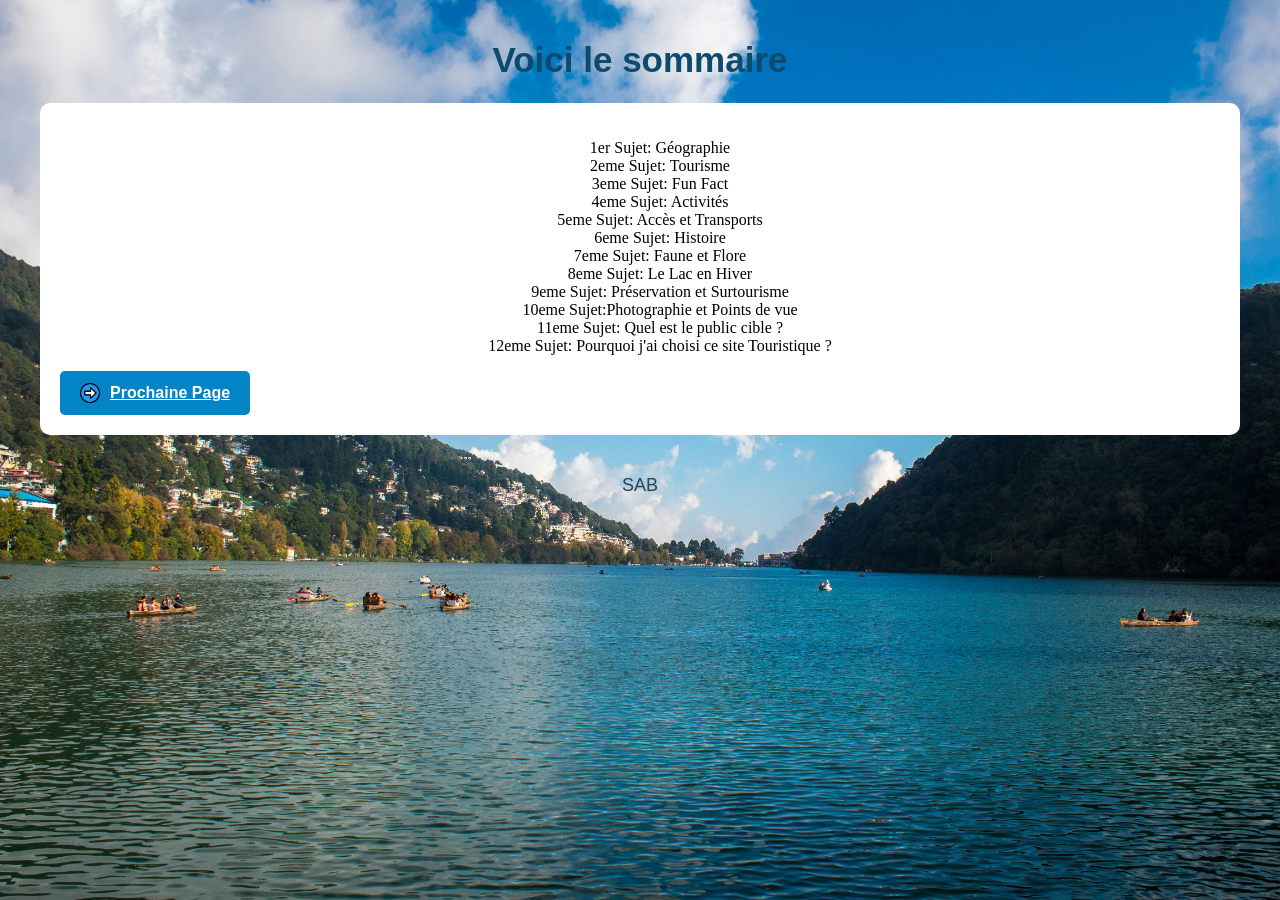
<file: index.html>
<!DOCTYPE html>
<html lang="en">

<head>
    <meta charset="UTF-8">
    <meta name="viewport" content="width=device-width, initial-scale=1.0">
    <title>Sommaire</title>
    <link rel="stylesheet" href="style.css">
</head>

<body>
    <header>
        <h1>
            Voici le sommaire
        </h1>
    </header>
    <main>
        <nav>
            <ul>
                <li>
                    1er Sujet: Géographie
                </li>
                <li>
                    2eme Sujet: Tourisme
                </li>
                <li>
                    3eme Sujet: Fun Fact
                </li>
                <li>4eme Sujet: Activités</li>
                <li>
                    5eme Sujet: Accès et Transports
                </li>
                <li>
                    6eme Sujet: Histoire
                </li>
                <li>
                    7eme Sujet: Faune et Flore
                </li>
                <li>
                    8eme Sujet: Le Lac en Hiver
                </li>
                <li>
                    9eme Sujet: Préservation et Surtourisme
                </li>
                <li>
                    10eme Sujet:Photographie et Points de vue
                </li>
                <li>
                    11eme Sujet: Quel est le public cible ?
                </li>
                <li>
                    12eme Sujet: Pourquoi j'ai choisi ce site Touristique ?
                </li>
            </ul>
        </nav>
        <a href="./Site-touristique.html" class="mon-bouton">
            <img src="./2883482.png" alt="Icône" class="bouton-img">
            <span>Prochaine Page</span>
        </a>
    </main>
    <footer>
        <p>
            SAB
        </p>
    </footer>
</body>

</html>
</file>
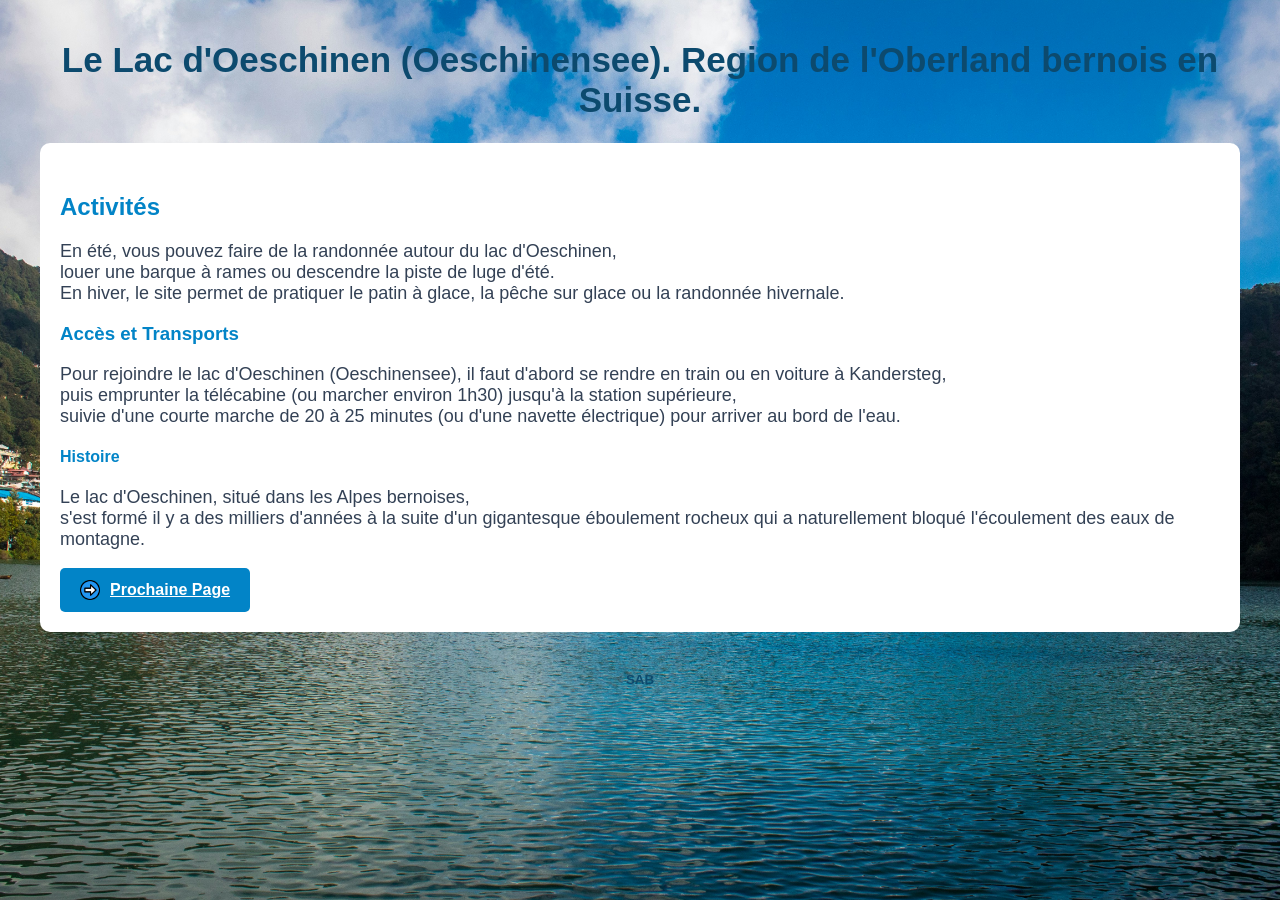
<file: Site-touristique-2.html>
<!DOCTYPE html>
<html lang="en">
<meta charset="UTF-8">
<meta name="viewport" content="width=device-width, initial-scale=1.0">
<title>Site Touristique Page 2</title>
<link rel="stylesheet" href="style.css">
</head>

<body>
    <header>
        <h1>
            Le Lac d'Oeschinen (Oeschinensee). Region de l'Oberland bernois en Suisse.
        </h1>
    </header>
    <main>
        <h2>
            Activités
        </h2>
        <p>
            En été, vous pouvez faire de la randonnée autour du lac d'Oeschinen,
            <br>louer une barque à rames ou descendre la piste de luge d'été.
            <br> En hiver, le site permet de pratiquer le patin à glace, la pêche sur glace ou la randonnée hivernale.
        </p>
        <h3>
            Accès et Transports
        </h3>
        <p>
            Pour rejoindre le lac d'Oeschinen (Oeschinensee), il faut d'abord se rendre en train ou en voiture à
            Kandersteg,
            <br>puis emprunter la télécabine (ou marcher environ 1h30) jusqu'à la station supérieure,
            <br> suivie d'une courte marche de 20 à 25 minutes (ou d'une navette électrique) pour arriver au bord de
            l'eau.
        </p>
        <h4>
            Histoire
        </h4>
        <p>Le lac d'Oeschinen, situé dans les Alpes bernoises,
            <br>s'est formé il y a des milliers d'années à la suite d'un gigantesque éboulement rocheux qui a
            naturellement bloqué l'écoulement des eaux de montagne.
        </p>
        <a href="./Site-touristique-3.html" class="mon-bouton">
            <img src="./2883482.png" alt="Icône" class="bouton-img">
            <span>Prochaine Page</span>
        </a>
    </main>
    <footer>
        <h5>
            SAB
        </h5>
    </footer>
</body>

</html>
</file>
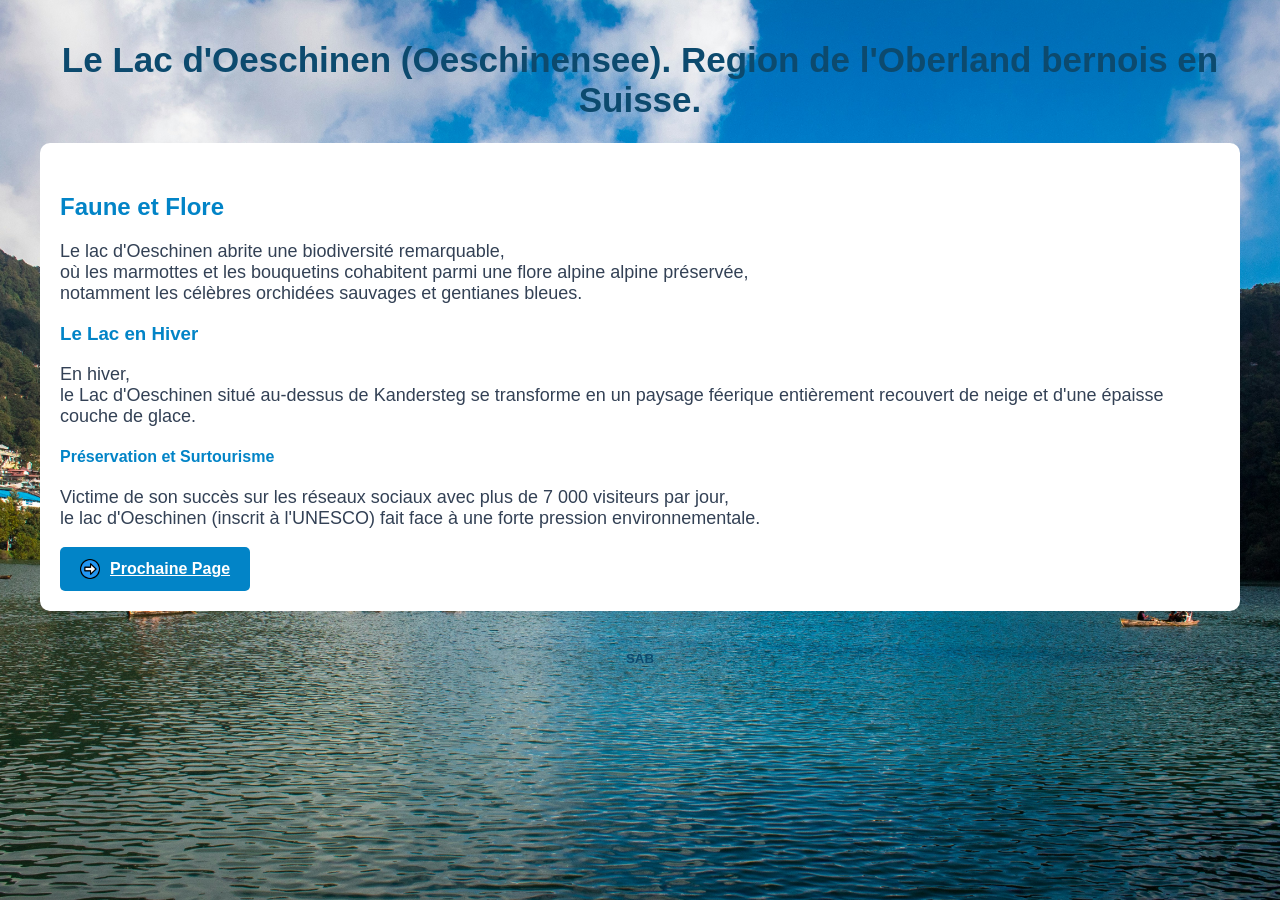
<file: Site-touristique-3.html>
<!DOCTYPE html>
<html lang="en">
<meta charset="UTF-8">
<meta name="viewport" content="width=device-width, initial-scale=1.0">
<title>Site Touristique Page 3</title>
<link rel="stylesheet" href="style.css">
</head>

<body>
    <header>
        <h1>
            Le Lac d'Oeschinen (Oeschinensee). Region de l'Oberland bernois en Suisse.
        </h1>
    </header>
    <main>
        <h2>
            Faune et Flore
        </h2>
        <p>
            Le lac d'Oeschinen abrite une biodiversité remarquable,
            <br>où les marmottes et les bouquetins cohabitent parmi une flore alpine alpine préservée,
            <br>notamment les célèbres orchidées sauvages et gentianes bleues.
        </p>
        <h3>
           Le Lac en Hiver
        </h3>
        <p>
            En hiver,
            <br>le Lac d'Oeschinen situé au-dessus de Kandersteg se transforme en un paysage féerique entièrement recouvert de neige et d'une épaisse couche de glace.
        </p>
        <h4>
            Préservation et Surtourisme
        </h4>
        <p>Victime de son succès sur les réseaux sociaux avec plus de 7 000 visiteurs par jour,
            <br>le lac d'Oeschinen (inscrit à l'UNESCO) fait face à une forte pression environnementale.
        </p>
        <a href="./Site-touristique-4.html" class="mon-bouton">
            <img src="./2883482.png" alt="Icône" class="bouton-img">
            <span>Prochaine Page</span>
        </a>
    </main>
    <footer>
        <h5>
            SAB
        </h5>
    </footer>
</body>

</html>
</file>
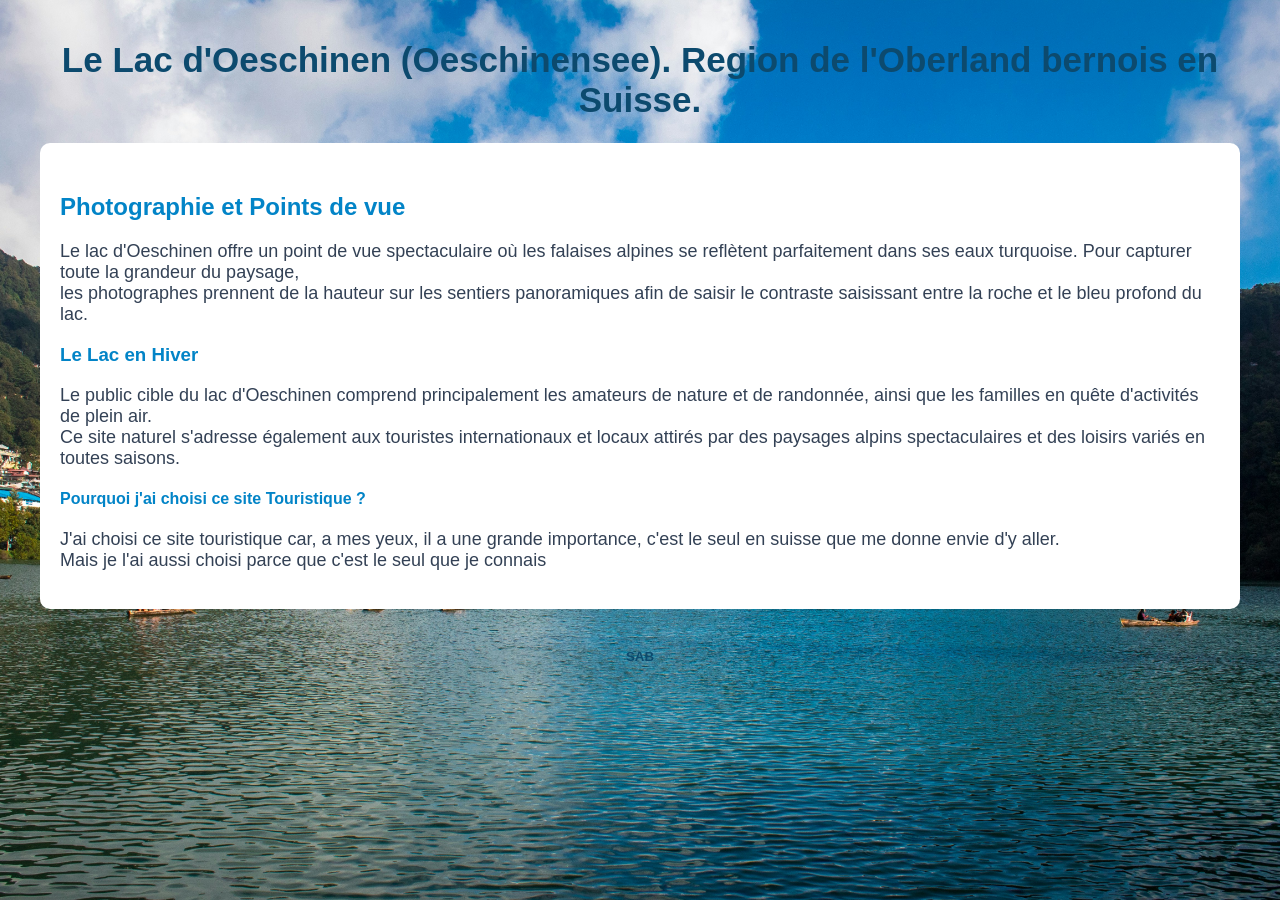
<file: Site-touristique-4.html>
<!DOCTYPE html>
<html lang="en">
<meta charset="UTF-8">
<meta name="viewport" content="width=device-width, initial-scale=1.0">
<title>Site Touristique Page 4</title>
<link rel="stylesheet" href="style.css">
</head>

<body>
    <header>
        <h1>
            Le Lac d'Oeschinen (Oeschinensee). Region de l'Oberland bernois en Suisse.
        </h1>
    </header>
    <main>
        <h2>
            Photographie et Points de vue
        </h2>
        <p>
           Le lac d'Oeschinen offre un point de vue spectaculaire où les falaises alpines se reflètent parfaitement dans ses eaux turquoise. Pour capturer toute la grandeur du paysage,
           <br>les photographes prennent de la hauteur sur les sentiers panoramiques afin de saisir le contraste saisissant entre la roche et le bleu profond du lac.
        </p>
        <h3>
           Le Lac en Hiver
        </h3>
        <p>
            Le public cible du lac d'Oeschinen comprend principalement les amateurs de nature et de randonnée, ainsi que les familles en quête d'activités de plein air.
            <br>Ce site naturel s'adresse également aux touristes internationaux et locaux attirés par des paysages alpins spectaculaires et des loisirs variés en toutes saisons.
        <h4>
            Pourquoi j'ai choisi ce site Touristique ?
        </h4>
        <p>J'ai choisi ce site touristique car, a mes yeux, il a une grande importance, c'est le seul en suisse que me donne envie d'y aller.
            <br> Mais je l'ai aussi choisi parce que c'est le seul que je connais 
        </p>
    </main>
    <footer>
        <h5>
            SAB
        </h5>
    </footer>
</body>

</html>
</file>
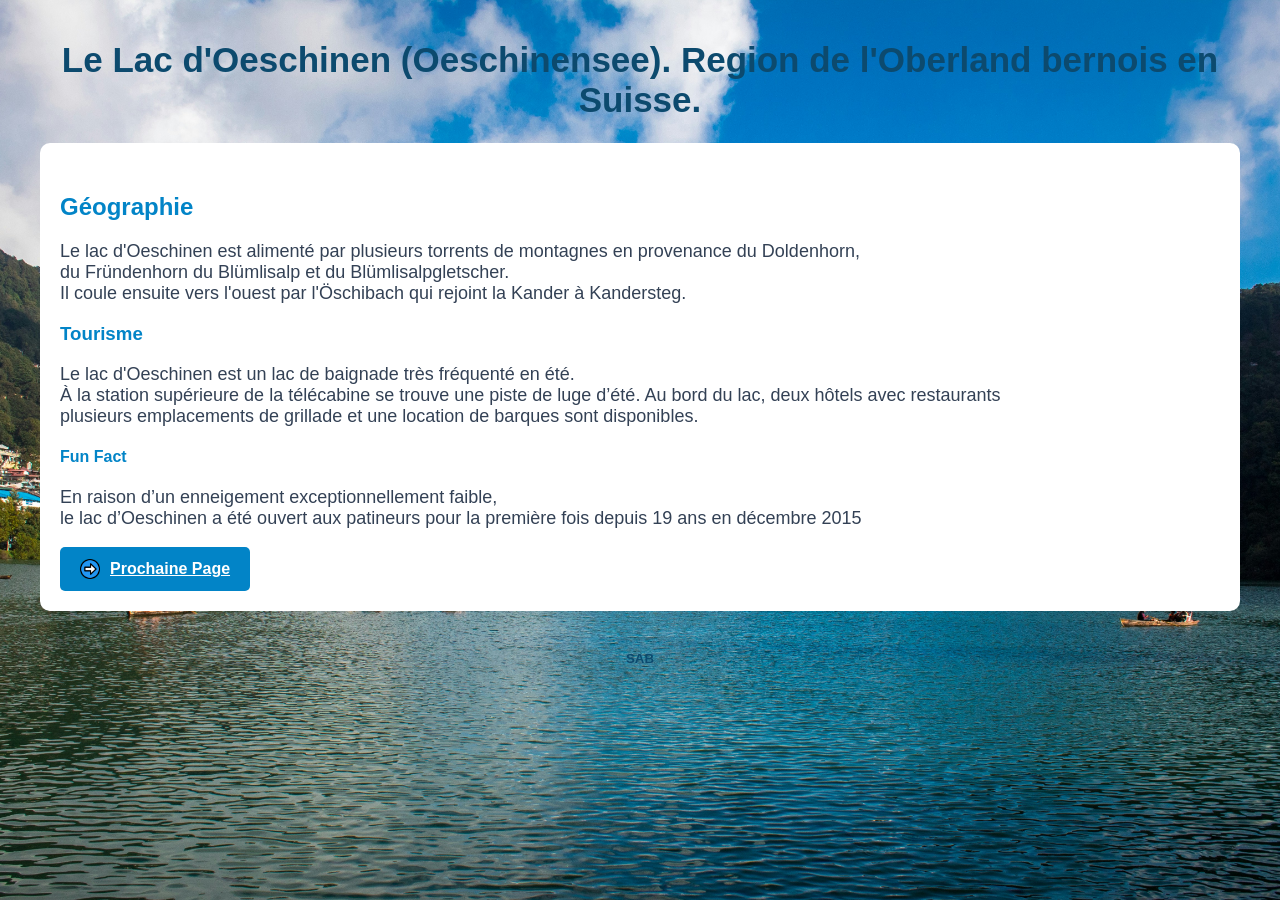
<file: Site-touristique.html>
<!DOCTYPE html>
<html lang="en">
<meta charset="UTF-8">
<meta name="viewport" content="width=device-width, initial-scale=1.0">
<title>Site Touristique</title>
<link rel="stylesheet" href="style.css">
</head>

<body>
    <header>
        <h1>
            Le Lac d'Oeschinen (Oeschinensee). Region de l'Oberland bernois en Suisse.
        </h1>
    </header>
    <main>
        <h2>
            Géographie
        </h2>
        <p>
            Le lac d'Oeschinen est alimenté par plusieurs torrents de montagnes en provenance du Doldenhorn,
            <br>du Fründenhorn du Blümlisalp et du Blümlisalpgletscher.
            <br>Il coule ensuite vers l'ouest par l'Öschibach qui rejoint la Kander à Kandersteg.
        </p>
        <h3>
            Tourisme
        </h3>
        <p>
            Le lac d'Oeschinen est un lac de baignade très fréquenté en été.
            <br>À la station supérieure de la télécabine se trouve une piste de luge d’été. Au bord du lac, deux hôtels
            avec restaurants
            <br> plusieurs emplacements de grillade et une location de barques sont disponibles.
        </p>
        <h4>
            Fun Fact
        </h4>
        <p>En raison d’un enneigement exceptionnellement faible,
            <br>le lac d’Oeschinen a été ouvert aux patineurs pour la première fois depuis 19 ans en décembre 2015
        </p>
        <a href="./Site-touristique-2.html" class="mon-bouton">
            <img src="./2883482.png" alt="Icône" class="bouton-img">
            <span>Prochaine Page</span>
        </a>
    </main>
    <footer>
        <h5>
            SAB
        </h5>
    </footer>
</body>

</html>
</file>
<file: style.css>
body {
    font-family: sans-serif;   
    margin: 40px;              
    background-image: url(./supratik-deshmukh-epb4KfsjQcA-unsplash.jpg);
    background-size: cover;       
    background-attachment: fixed; 
    background-position: center;  
    font-family: sans-serif;
    margin: 40px;
}

h1 {
    color: #0c4a6e;          
    text-align: center;        
    font-size: 35px;
}

h2 {
    color: #0284c7;       
    margin-top: 30px;     
}

h3 {
    color: #0284c7;
}

h4 {
    color: #0284c7;
}

h5 {
    color: #0c4a6e;
}

p {
    color: #334155;          
    font-size: 18px;         
}

main {
    background-color: white; 
    padding: 20px;             
    border-radius: 10px;      
}

header {
    margin-bottom: 20px;
}

footer {
    margin-top: 40px;
    text-align: center;      
}

/* --- Ton bouton --- */
.mon-bouton {
    display: inline-flex;
    align-items: center;
    gap: 10px;
    padding: 12px 20px;
    background-color: #0284c7; 
    color: white;
    border: none;
    border-radius: 5px;
    cursor: pointer;
    font-weight: bold;   
}

.bouton-img {
    width: 20px;
    height: 20px;
}

.mon-bouton:hover {
    background-color: #0c4a6e; 
}
ul li{
    list-style: none;
    font-family:cursive;
    display: flex;
    justify-content: center;
    align-items: center;
    text-align: center;
}
</file>
